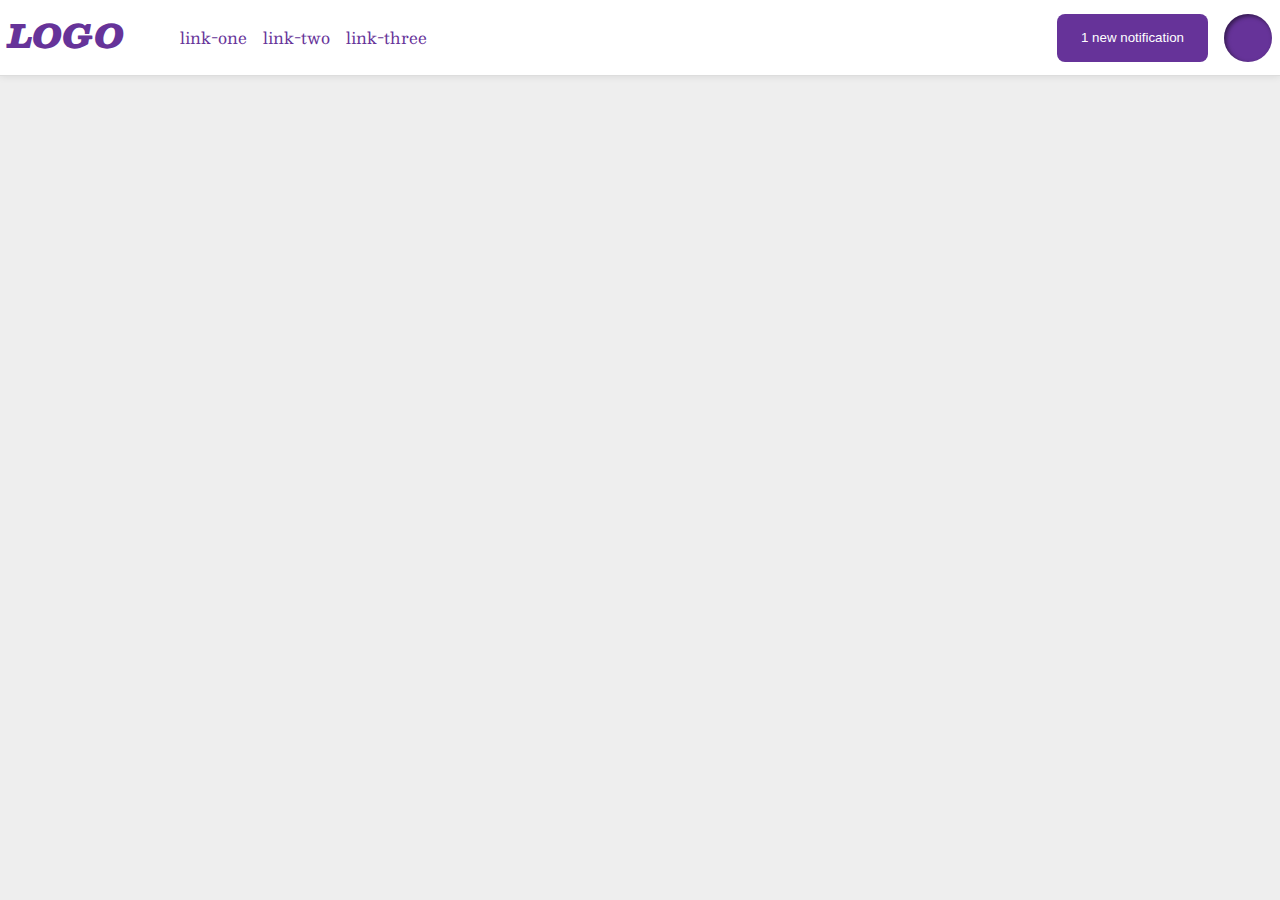
<file: flex/03-flex-header-2/index.html>
<!DOCTYPE html>
<html lang="en">
  <head>
    <meta charset="UTF-8">
    <meta http-equiv="X-UA-Compatible" content="IE=edge">
    <meta name="viewport" content="width=device-width, initial-scale=1.0">
    <title>Flex Header 2</title>
    <link rel="stylesheet" href="style.css">
  </head>
  <body>
    <div class="header">
      <div class="left">
        <div class="logo">
          LOGO
        </div>
        <ul class="links">
          <li><a href="google.com">link-one</a></li>
          <li><a href="google.com">link-two</a></li>
          <li><a href="google.com">link-three</a></li>
        </ul>
      </div>
      <div class="right">
        <button class="notifications">
          1 new notification
        </button>
        <div class="profile-image"></div>
      </div>
    </div>
  </body>
</html>
</file>
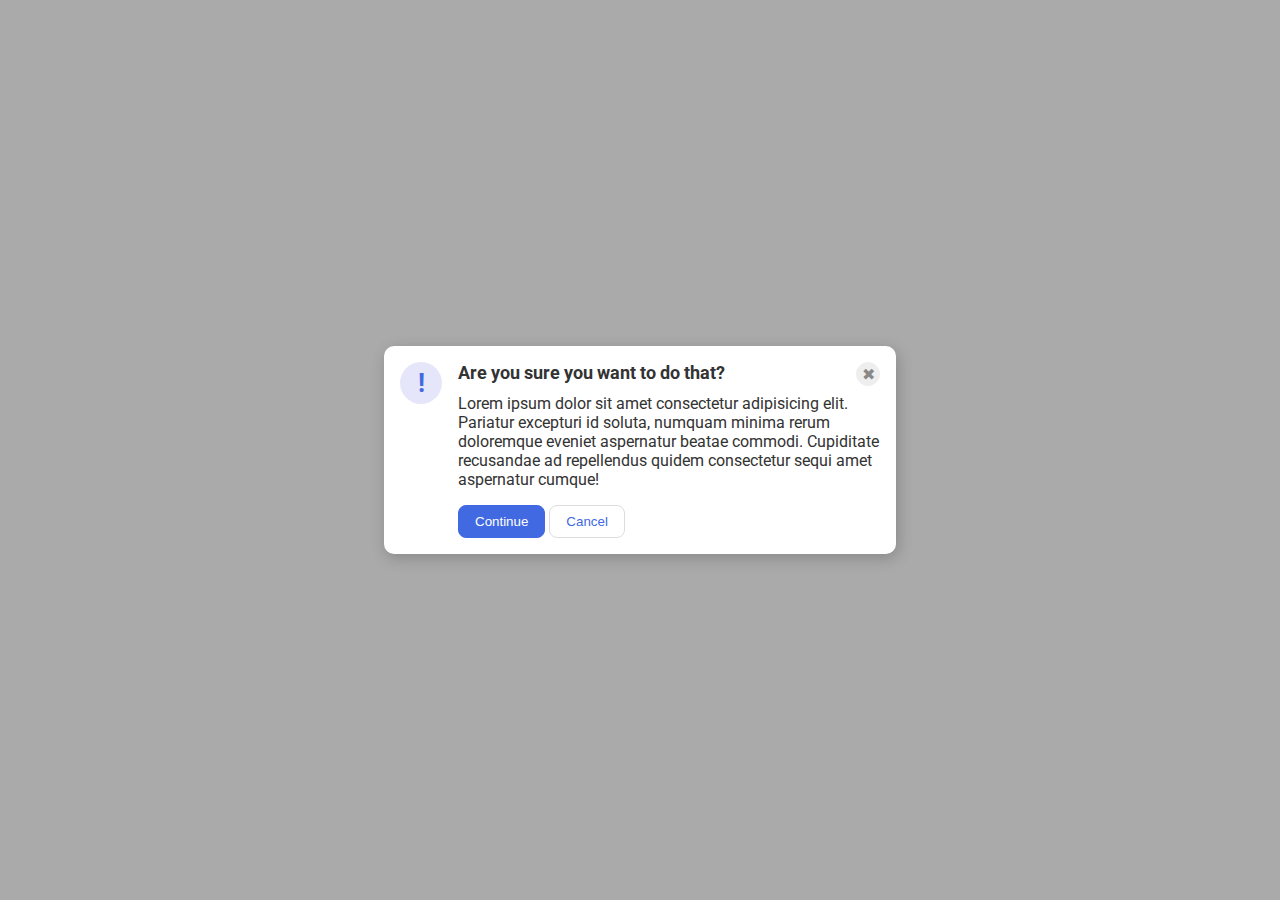
<file: flex/05-flex-modal/index.html>
<!DOCTYPE html>
<html lang="en">
  <head>
    <meta charset="UTF-8">
    <meta http-equiv="X-UA-Compatible" content="IE=edge">
    <meta name="viewport" content="width=device-width, initial-scale=1.0">
    <link rel="stylesheet" href="style.css">
    <title>Modal</title>
  </head>
  <body>
    <div class="modal">
      <div class="icon">!</div>
      <div class="container">
        <div class="header">Are you sure you want to do that?
        <button class="close-button">✖</button>  
        </div>
        
        <div class="text">Lorem ipsum dolor sit amet consectetur adipisicing elit. Pariatur excepturi id soluta, numquam minima rerum doloremque eveniet aspernatur beatae commodi. Cupiditate recusandae ad repellendus quidem consectetur sequi amet aspernatur cumque!</div>
        <button class="continue">Continue</button>
        <button class="cancel">Cancel</button>
      </div>
    </div>
  </body>
</html>
</file>
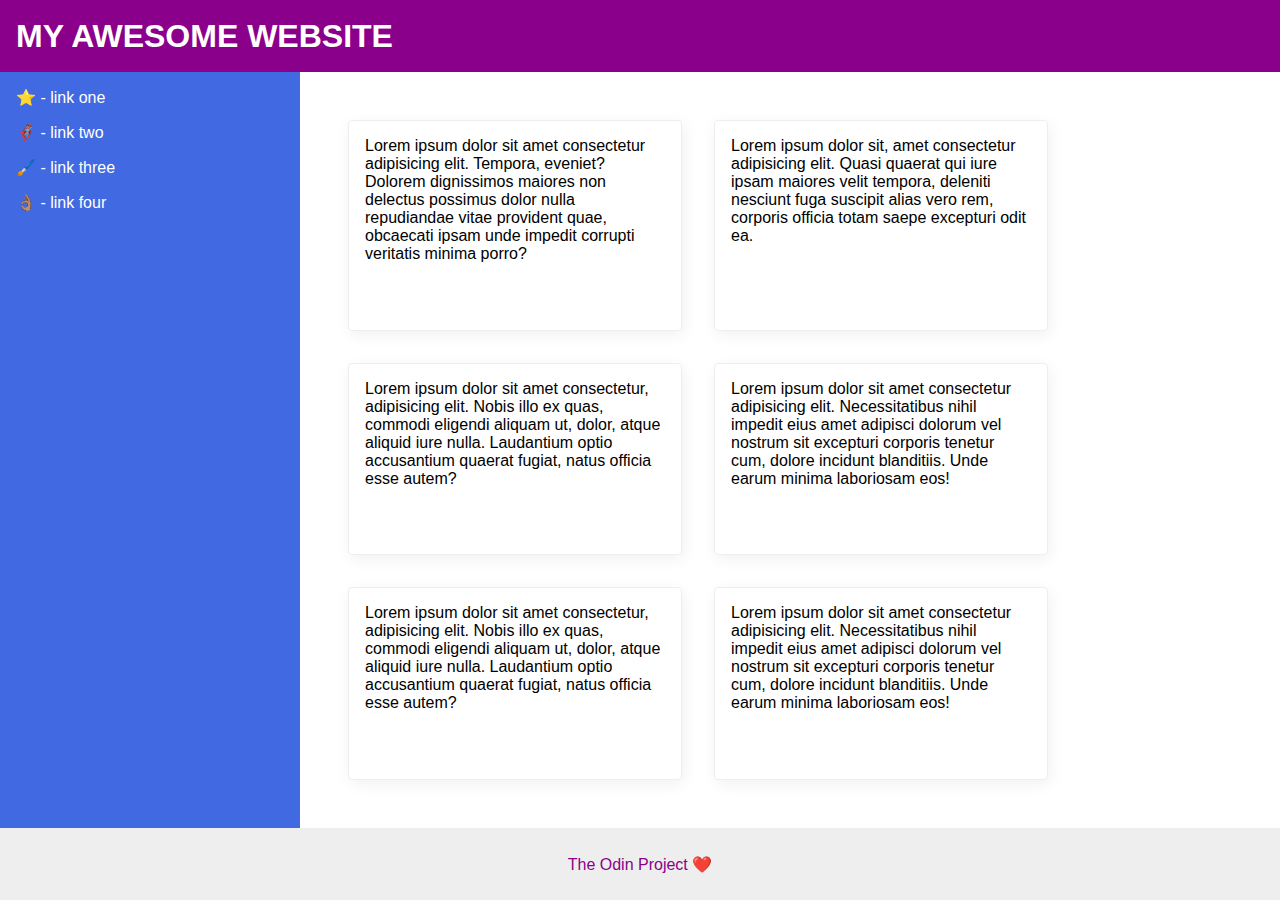
<file: flex/07-flex-layout-2/index.html>
<!DOCTYPE html>
<html lang="en">
  <head>
    <meta charset="UTF-8">
    <meta http-equiv="X-UA-Compatible" content="IE=edge">
    <meta name="viewport" content="width=device-width, initial-scale=1.0">
    <title>The Holy Grail</title>
    <link rel="stylesheet" href="style.css">
  </head>
  <body>
    <div class="header">
      MY AWESOME WEBSITE
    </div>
    <div class="main_body">
      <div class="sidebar">
        <ul>
          <li><a href="#">⭐ - link one</a></li>
          <li><a href="#">🦸🏽‍♂️ - link two</a></li>
          <li><a href="#">🖌️ - link three</a></li>
          <li><a href="#">👌🏽 - link four</a></li>
        </ul>
      </div>
      <div class="container">
        <div class="card">Lorem ipsum dolor sit amet consectetur adipisicing elit. Tempora, eveniet? Dolorem dignissimos maiores non delectus possimus dolor nulla repudiandae vitae provident quae, obcaecati ipsam unde impedit corrupti veritatis minima porro?</div>
        <div class="card">Lorem ipsum dolor sit, amet consectetur adipisicing elit. Quasi quaerat qui iure ipsam maiores velit tempora, deleniti nesciunt fuga suscipit alias vero rem, corporis officia totam saepe excepturi odit ea.</div>
        <div class="card">Lorem ipsum dolor sit amet consectetur, adipisicing elit. Nobis illo ex quas, commodi eligendi aliquam ut, dolor, atque aliquid iure nulla. Laudantium optio accusantium quaerat fugiat, natus officia esse autem?</div>
        <div class="card">Lorem ipsum dolor sit amet consectetur adipisicing elit. Necessitatibus nihil impedit eius amet adipisci dolorum vel nostrum sit excepturi corporis tenetur cum, dolore incidunt blanditiis. Unde earum minima laboriosam eos!</div>
        <div class="card">Lorem ipsum dolor sit amet consectetur, adipisicing elit. Nobis illo ex quas, commodi eligendi aliquam ut, dolor, atque aliquid iure nulla. Laudantium optio accusantium quaerat fugiat, natus officia esse autem?</div>
        <div class="card">Lorem ipsum dolor sit amet consectetur adipisicing elit. Necessitatibus nihil impedit eius amet adipisci dolorum vel nostrum sit excepturi corporis tenetur cum, dolore incidunt blanditiis. Unde earum minima laboriosam eos!</div>
  
      </div>
    </div>
    
    
    <div class="footer">
      The Odin Project ❤️
    </div>
  </body>
</html>
</file>
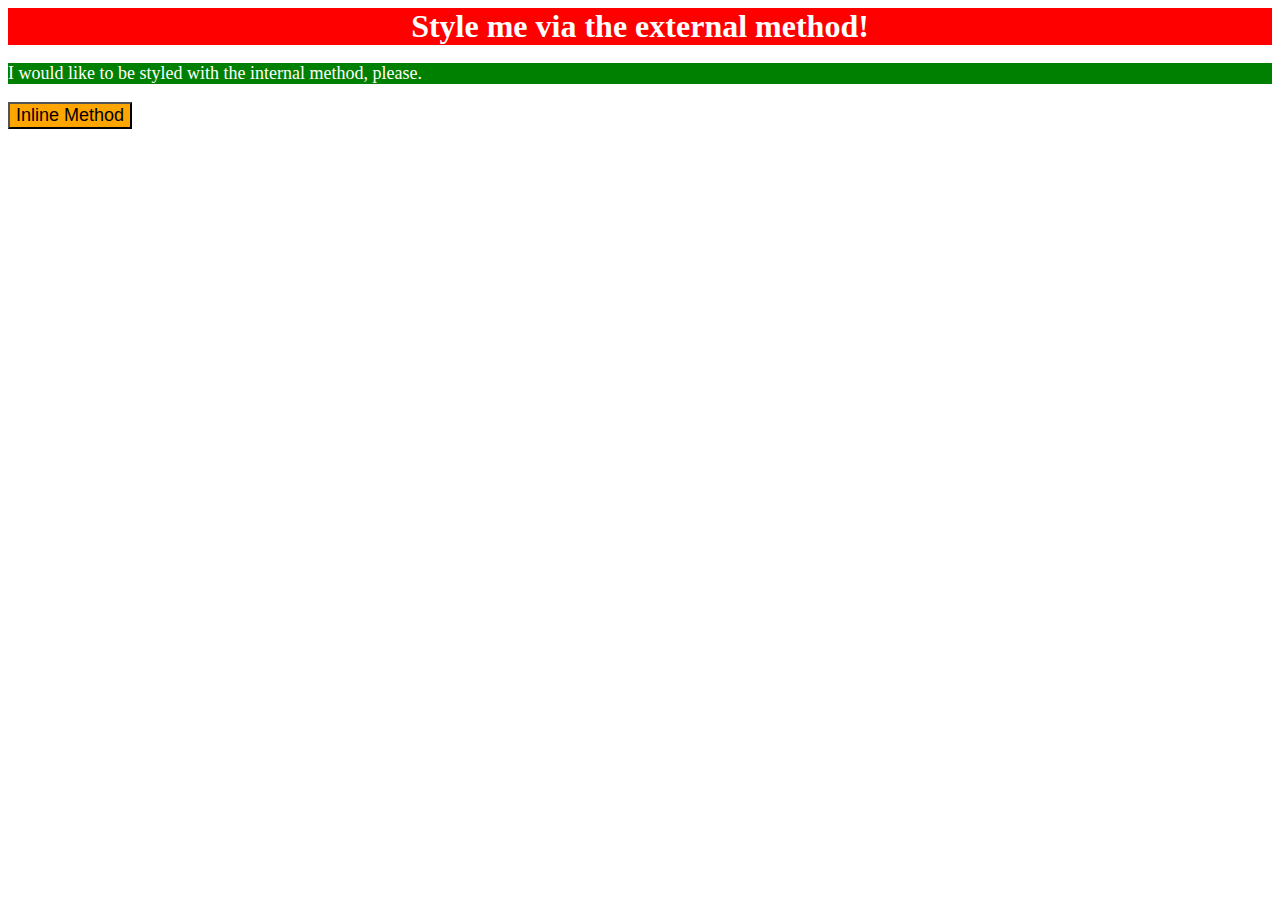
<file: foundations/01-css-methods/index.html>
<!DOCTYPE html>
<html lang="en">
  <head>
    <style>
      p {
        background-color: green;
        color:white;
        font-size: 18px;
      }
    </style>
    <meta charset="UTF-8">
    <meta http-equiv="X-UA-Compatible" content="IE=edge">
    <meta name="viewport" content="width=device-width, initial-scale=1.0">
    <link rel="stylesheet" href="style.css">
    <title>Methods for Adding CSS</title>
  </head>
  <body>
    <div>Style me via the external method!</div>
    <p>I would like to be styled with the internal method, please.</p>
    <button style="background-color: orange; font-size:18px;">Inline Method</button>
  </body>
  <!--* `div`: a red background, white text, a font size of 32px, center aligned, and bold
* `p`: a green background, white text, and a font size of 18px
* `button`: an orange background and a font size of 18px-->

</html>
</file>
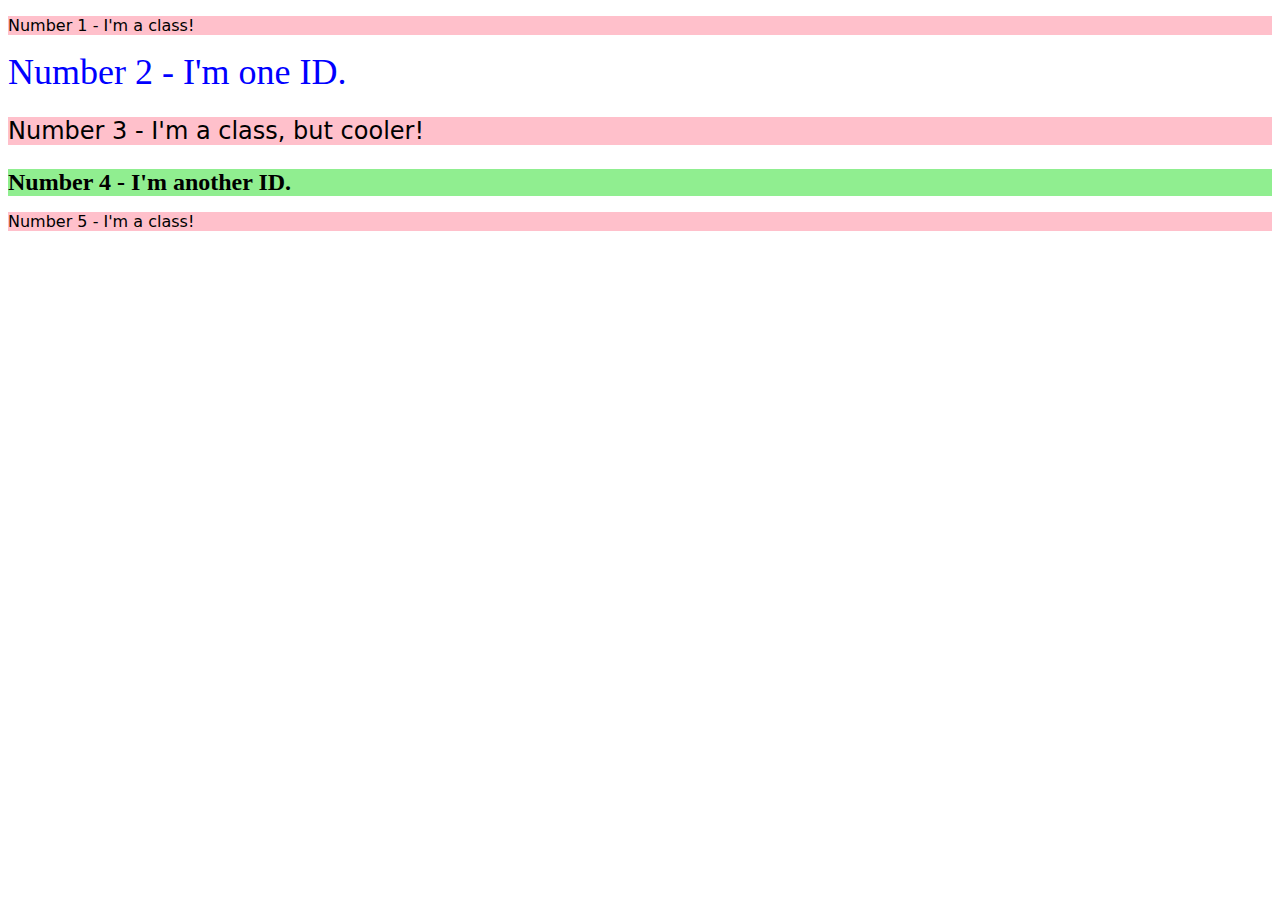
<file: foundations/02-class-id-selectors/index.html>
<!DOCTYPE html>
<html lang="en">
  <head>
    <meta charset="UTF-8">
    <meta http-equiv="X-UA-Compatible" content="IE=edge">
    <meta name="viewport" content="width=device-width, initial-scale=1.0">
    <title>Class and ID Selectors</title>
    <link rel="stylesheet" href="style.css">
  </head>
  <body>
    <p class="odd">Number 1 - I'm a class!</p>
    <div id="second">Number 2 - I'm one ID.</div>
    <p class="odd adjust_size">Number 3 - I'm a class, but cooler!</p>
    <div id="forth" class="adjust_size">Number 4 - I'm another ID.</div>
    <p class="odd">Number 5 - I'm a class!</p>
  </body>
</html>
</file>
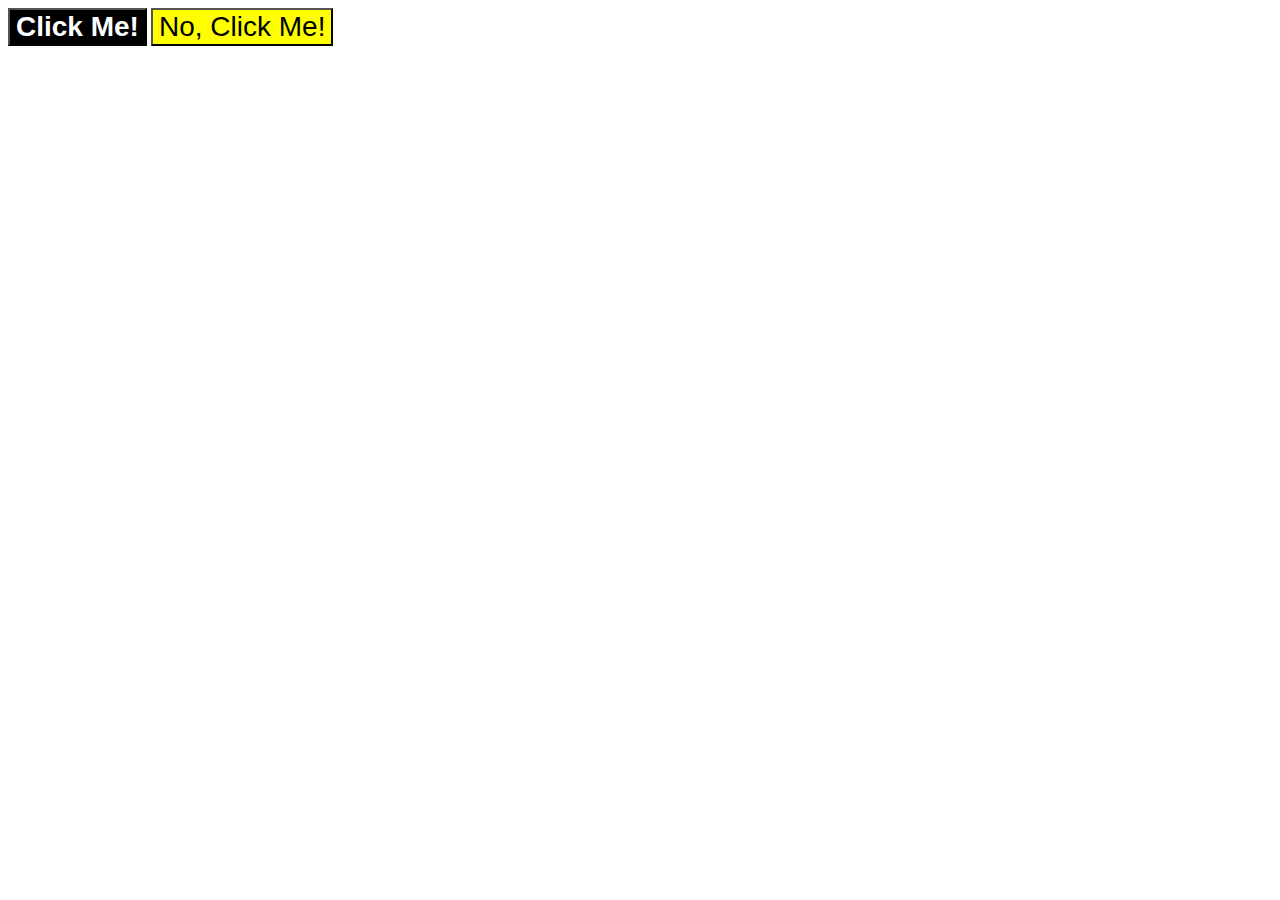
<file: foundations/03-grouping-selectors/index.html>
<!DOCTYPE html>
<html lang="en">
  <head>
    <meta charset="UTF-8">
    <meta http-equiv="X-UA-Compatible" content="IE=edge">
    <meta name="viewport" content="width=device-width, initial-scale=1.0">
    <title>Grouping Selectors</title>
    <link rel="stylesheet" href="style.css">
  </head>
  <body>
    <button class="click">Click Me!</button>
    <button class="unclick">No, Click Me!</button>
  </body>
</html>
</file>
<file: flex/03-flex-header-2/style.css>
/* this is some magical font-importing.  
you'll learn about it later. */
@import url('https://fonts.googleapis.com/css2?family=Besley:ital,wght@0,400;1,900&display=swap');

body {
  margin: 0;
  background: #eee;
  font-family: Besley, serif;
}

.header {
  background: white;
  border-bottom: 1px solid #ddd;
  box-shadow: 0 0 8px rgba(0,0,0,.1);
  display:flex;
  align-items: center;
  justify-content: space-between;
  padding: 8px;
}

.profile-image {
  background: rebeccapurple;
  box-shadow: inset 2px 2px 4px rgba(0,0,0,.5);
  border-radius: 50%;
  width: 48px;
  height: 48px;
}

.logo {
  color: rebeccapurple;
  font-size: 32px;
  font-weight: 900;
  font-style: italic;
}

button {
  border: none;
  border-radius: 8px;
  background: rebeccapurple;
  color: white;
  padding: 8px 24px;
}

a {
  /* this removes the line under our links */
  text-decoration: none;
  color: rebeccapurple;
}

ul {
  list-style-type: none;
}

ul.links {
  display: flex;
  gap: 16px;
}



.left, .right {
  display: flex;
  gap: 16px;
}
</file>
<file: flex/05-flex-modal/style.css>
@import url('https://fonts.googleapis.com/css2?family=Roboto:wght@400;700&display=swap');

html, body {
  height: 100%;
}

body {
  font-family: Roboto, sans-serif;
  margin: 0;
  background: #aaa;
  color: #333;
  /* I'll give you this one for free lol */
  display: flex;
  align-items: center;
  justify-content: center;
}

.modal {
  background: white;
  width: 480px;
  border-radius: 10px;
  box-shadow: 2px 4px 16px rgba(0,0,0,.2);
}

.icon {
  color: royalblue;
  font-size: 26px;
  font-weight: 700;
  background: lavender;
  width: 42px;
  height: 42px;
  border-radius: 50%;
  display: flex;
  align-items: center;
  justify-content: center;
}

.close-button {
  background: #eee;
  border-radius: 50%;
  color: #888;
  font-weight: 400;
  font-size: 16px;
  height: 24px;
  width: 24px;
  display: flex;
  align-items: center;
  justify-content: center;
  border: 1px solid #eee;
  padding: 0;
}

button {
  cursor: pointer;
  padding: 8px 16px;
  border-radius: 8px;
}

button.continue {
  background: royalblue;
  border: 1px solid royalblue;
  color: white;
}

button.cancel {
  background: white;
  border: 1px solid #ddd;
  color: royalblue;
}

/*my work*/

.modal {
  display: flex;
  gap: 16px;
  padding: 16px;
}

.icon {
  flex-shrink: 0;
}

.header {
  display: flex;
  justify-content: space-between;
  font-size: 18px;
  font-weight: 700;
  margin-bottom: 8px;
}

.text {
  margin-bottom: 16px;
}
</file>
<file: flex/07-flex-layout-2/style.css>
body {
  font-family: -apple-system, BlinkMacSystemFont, 'Segoe UI', Roboto, Oxygen, Ubuntu, Cantarell, 'Open Sans', 'Helvetica Neue', sans-serif;
  margin: 0;
  min-height: 100vh;
}

.header {
  height: 72px;
  background: darkmagenta;
  color: white;
}

.footer {
  height: 72px;
  background: #eee;
  color: darkmagenta;
}

.sidebar {
  width: 300px;
  background: royalblue;
  box-sizing: border-box;
}

.card {
  border: 1px solid #eee;
  box-shadow: 2px 4px 16px rgba(0,0,0,.06);
  border-radius: 4px;
}

/* homework */
body {
  display:flex;
  flex-direction: column;
}

.header {
  display: flex;
  align-items: center;
  font-size: 32px;
  font-weight: 900;
  padding-left: 16px;
}

.main_body {
  display: flex;
  flex-grow: 1;
}

.sidebar {
  flex-shrink: 0;
  padding: 16px;
}

a {
  text-decoration: none;
  color:white;
  font-size: 24ppx;
}

.footer {
  display: flex;
  align-items: center;
  justify-content: center;
}

.container {
  display: flex;
  flex-wrap: wrap;
  padding: 32px;

}

.card {
  padding: 16px;
  margin: 16px;
  flex-basis: 300px;
}

ul {
  list-style-type: none;
  margin: 0;
  padding: 0;
}

li {
  margin-bottom: 16px;
}
</file>
<file: foundations/01-css-methods/style.css>
div {
    background-color: red;
    color:white;
    font-size: 32px;
    text-align: center;
    font-weight: bold;
}
</file>
<file: foundations/02-class-id-selectors/style.css>
.odd {
    background-color: pink;
    font-family:Verdana, "DejaVu Sans", sans-serif;
}

.adjust_size {
    font-size:24px;
}

#second {
    color:blue;
    font-size: 36px;
}


#forth {
    font-weight: bold;
    background-color: lightgreen;
}
</file>
<file: foundations/03-grouping-selectors/style.css>
.click, .unclick {
    font-size: 28px;
    font-family: Helvetica, 'Times New Roman', sans-serif;
}

.click {
    background-color: black;
    color:white;
    font-weight: bold;
}

.unclick {
    background-color: yellow;
}
</file>
